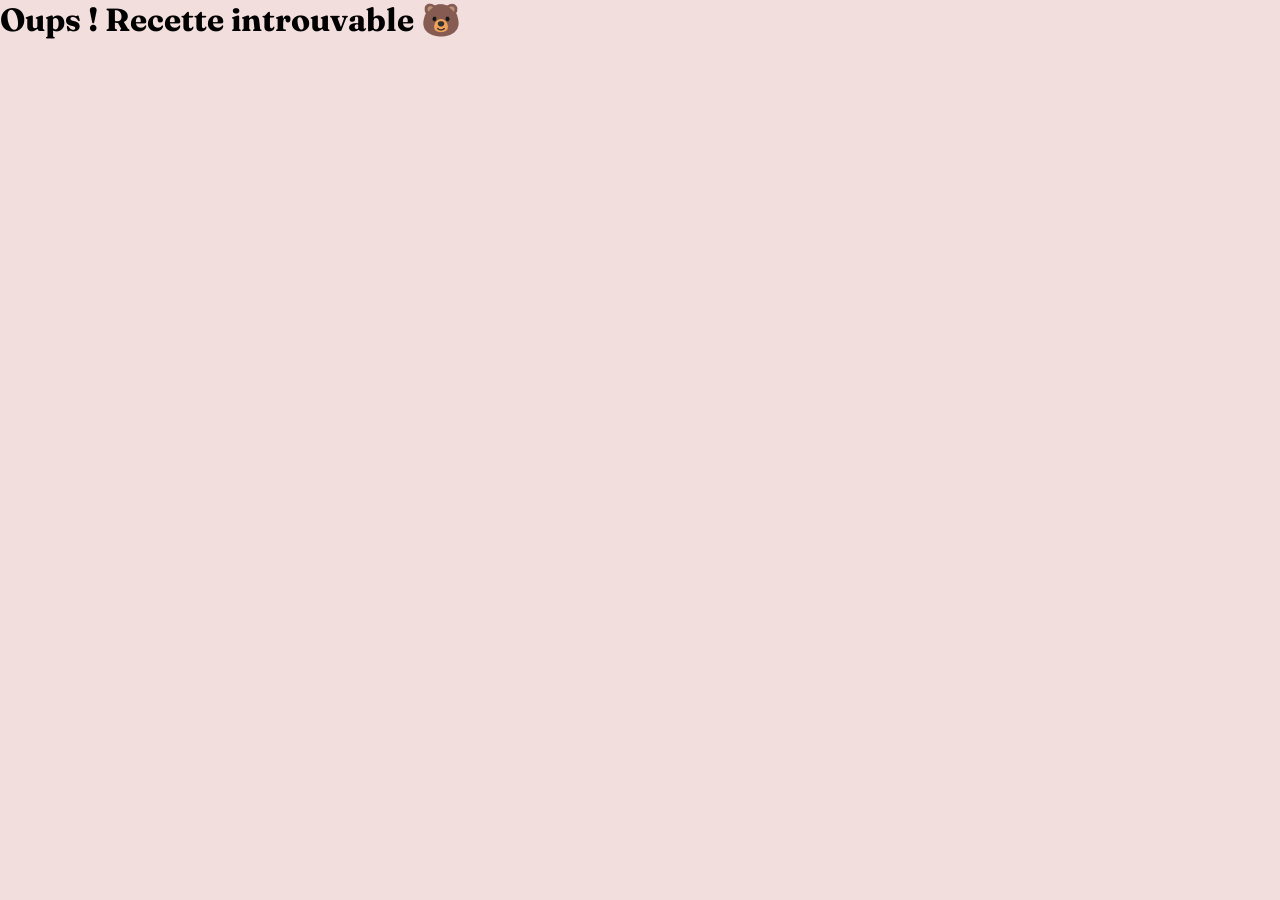
<file: detail-recettes.html>
<!DOCTYPE html>
<html lang="fr">
<head>
    <meta charset="UTF-8">
    <meta name="viewport" content="width=device-width, initial-scale=1.0">
    <title>Teddy Dishes - Recette</title>
    <link rel="stylesheet" href="assets/css/style.css">
    <link rel="icon" type="image/png" href="assets/img/logo-tete.svg">
    <script src="assets/js/recettes.js" defer></script>
    <script src="assets/js/charger-recette.js" defer></script>
</head>
<body>
    <header>
        <a href="index.html"><img src="assets/img/Teddy Dishes.svg" alt="Logo Teddy Dishes" class="logo"></a>
        <input type="checkbox" id="menu-toggle" class="menu-toggle">
        <label for="menu-toggle" class="burger" aria-label="Ouvrir le menu">
            <span></span>
            <span></span>
            <span></span>
        </label>
        <div class="header-selection">
            <a href="index.html">Accueil</a>
            <a href="recettes.html">Recettes</a>
            <a href="favoris.html">Favoris</a>
        </div>
    </header>    
    <main class="detail-recette">
        <h1 id="titre-recette"></h1>
        <img id="img-recette" src="" alt="Recette">
        <p><span id="temps-recette"></span> | <span id="diff-recette"></span> | <span id="pers-recette"></span></p>

        <h2>Ingrédients</h2>
        <ul id="liste-ingredients"></ul>

        <h2>Préparation</h2>
        <ol id="liste-etapes"></ol>
    </main>
</body>
</html>
</file>
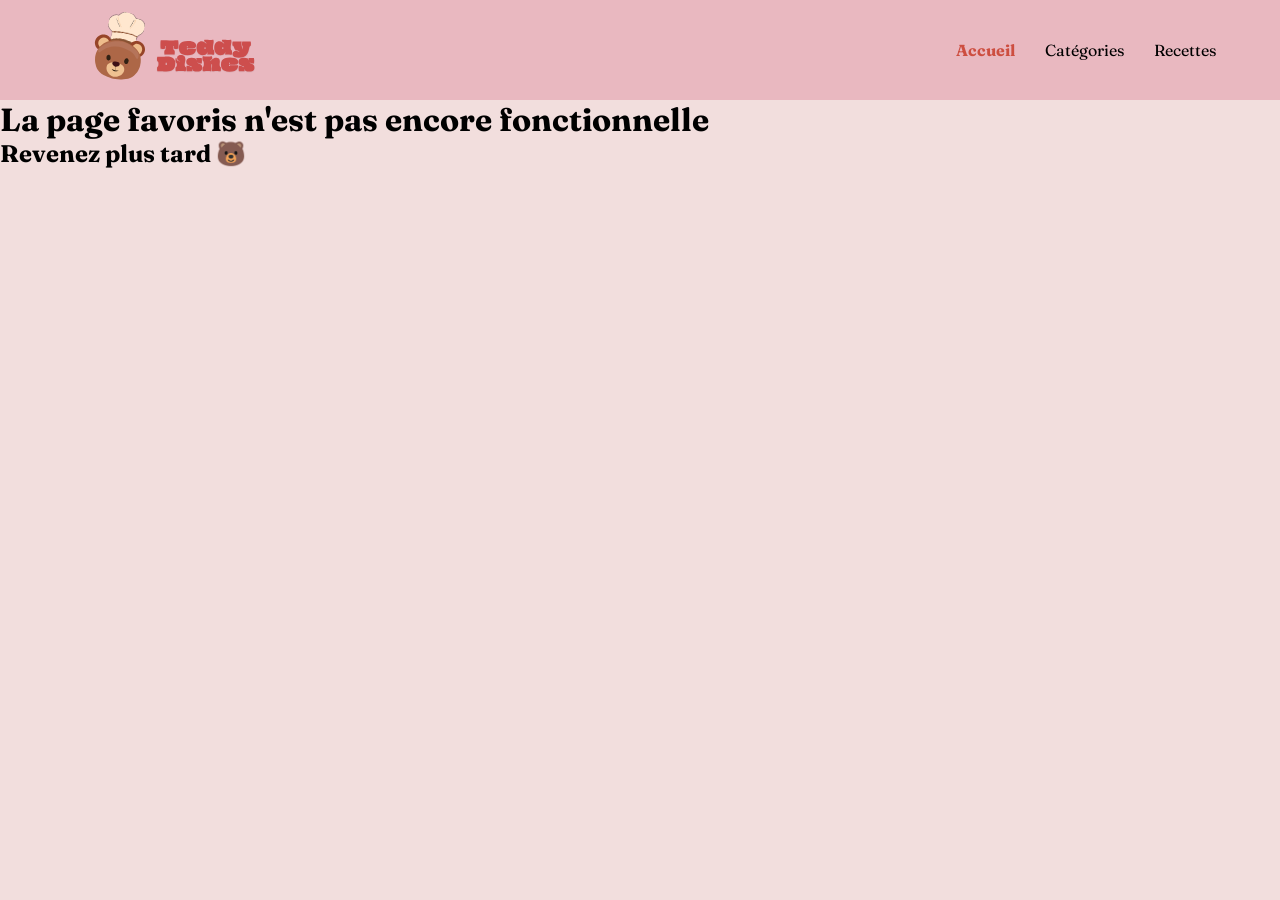
<file: favoris.html>
<!DOCTYPE html>
<html lang="en">
<head>
    <meta charset="UTF-8">
    <link rel="icon" type="image/png" href="assets/img/logo-tete.svg">
    <meta name="viewport" content="width=device-width, initial-scale=1.0">
    <title>Vos Favoris</title>
    <link rel="stylesheet" href="assets/css/style.css">
</head>
<body>
    <header>
        <a href="index.html"><img src="assets/img/Teddy Dishes.svg" alt="Logo Teddy Dishes" class="logo"></a>

        <input type="checkbox" id="menu-toggle" class="menu-toggle">
        <label for="menu-toggle" class="burger" aria-label="Ouvrir le menu">
            <span></span>
            <span></span>
            <span></span>
        </label>
        <div class="header-selection">
            <a href="#accueil" class="active">Accueil</a>
            <a href="#categorie">Catégories</a>
            <a href="#recettes">Recettes</a>
        </div>
    </header>
    <h1>La page favoris n'est pas encore fonctionnelle</h1>
    <h2>Revenez plus tard 🐻</h2>
</body>
</html>
</file>
<file: assets/css/style.css>
@import url('https://fonts.googleapis.com/css2?family=Fraunces:ital,opsz,wght@0,9..144,100..900;1,9..144,100..900&display=swap');

*{
    margin: 0;
    padding: 0;
}

:root{
    --soft-blossom: #E9B8C0;
    --rosy-copper: #CD4E40;
    --camel: #C79364;
    --soft-blush : #F2DEDD;
    --raspberry: #CE4047;
    --rasperry-fonce: #A5231C;
    --brun: #3E1613;
}

/*
Soft Blossom : #E9B8C0 (couleur header, footer)
Rosy Copper : #CD4E40 (couleur texte acceuil footer, petit texte)
Camel : #C79364
Soft Blush : #F2DEDD (couleur de fond)
Raspberry : #CE4047 ( Gros texte, couleur bouton)
*/

html{
    background-color: var(--soft-blush);
    scroll-behavior: smooth;
    scroll-padding-top: 100px;
    font-family: 'Fraunces', serif;
}

header{
    background-color: var(--soft-blossom);
    height: 100px;
    padding: 0 5%;
    display: flex;
    flex-direction: row;
    align-items: center;
    justify-content: space-between;
    gap: 50px;
    position: sticky;
    top: 0;
    z-index: 1000;
}

.header-selection {
    display: flex;
    gap: 30px;
}

header a{
    text-decoration: none;
    color: black;
    transition: color 0.2s ease;
}

header a:hover{
    color: var(--rosy-copper);
    transition: color 0.2s ease;
}

header a.active{
    color: var(--rosy-copper);
    font-weight: bold;
}

.logo{
    height: 140px;
    width: auto;
    margin-top: 20px;
}

.menu-toggle, .burger {
    display: none;
}

.accueil{
    background-image: url('../img/fond-accueil.svg');
    background-size: cover;
    background-position: center;
    background-attachment: fixed;
    background-repeat: no-repeat;
    height: 300px;
    display: flex;
    align-items: center;
    padding: 0 5%;
    position: relative;
}

.phrase-accroche{
    font-size: 20px;
    color: var(--rosy-copper);
    text-transform: capitalize;
}

.titre{
    font-size: 50px;
    color: var(--rasperry-fonce);
}

.sous-titre{
    font-size: 35px;
    color: var(--rosy-copper);
}

.phrase-accueil{
    margin-left: 50px;
    width: 375px;
    display: flex;
    flex-direction: column;
    justify-content: space-around;
    gap: 10px;
}

.search {
    margin-top: 10px;
    display: flex;
    align-items: center;
    background: #ffffff;
    border: 2px solid var(--brun);
    border-radius: 50px;
    padding: 6px 10px 6px 16px;
    width: 250px;
}

.search input {
    border: none;
    outline: none;
    background: transparent;
    width: 100%;
    font-size: 15px;
}

.search button {
    display: flex;
    align-items: center;
    justify-content: center;
    border: none;
    background: var(--rasperry-fonce);
    color: #ffffff;
    width: 40px; 
    height: 35px;
    border-radius: 50%;
    cursor: pointer;
    transition: background-color 0.2s ease;
}

.search button:hover {
    background: var(--raspberry);
}

.search svg {
    width: 18px;
    height: 18px;
    stroke: currentColor;
}

.categorie h2{
    margin: 25px;
    font-size: 30px;
}

.fleche{
    color: var(--rasperry-fonce);
    font-weight: bold;
}

.regroupement-categ{
    display: flex;
    flex-direction: row;
    justify-content: space-between;
    gap: 130px;
    margin-left: 50px;
    margin-right: 50px;
}

.regroupement-categ a {
    height: 150px;
    width: 150px;
    display: flex;
    flex-direction: column;
    align-items: center;
    justify-content: center;
    border-radius: 25px;
    border: 2px solid var(--camel);
    text-decoration: none;
    transition: transform 0.2s ease, box-shadow 0.2s ease;
}

.regroupement-categ a:hover {
    transform: translateY(-5px);
    box-shadow: 0 8px 15px rgba(0, 0, 0, 0.1);
}

.regroupement-categ p{
    font-size: 20px;
}

.dej{
    background-color: var(--rasperry-fonce);
    color: antiquewhite;
}

.plats{
    background-color: var(--raspberry);
    color: antiquewhite;
}

.dessert{
    background-color: var(--raspberry);
    color: antiquewhite;
}

.snack{
    background-color: var(--soft-blossom);
    color: black;
}

.boisson{
    background-color: var(--camel);
    color: black;
}

.recette-entete{
    display: flex;
    flex-direction: row;
    align-items: center;
    justify-content: space-between;
    margin-right: 15px;
    margin-top: 30px;
}

.recettes-phare{
    display: flex;
    flex-direction: row;
    flex-wrap: wrap;
    gap: 20px;
    padding: 0 100px;
    justify-content: space-between;
    margin-left: 70px;
    margin-right: 70px;
    margin-top: 30px;
    margin-bottom: 40px;
}

.recettes-populaire h2{
    margin: 25px;
    font-size: 30px;
}

.vp{
    text-decoration: none;
    color: var(--rasperry-fonce);
}

.vp:hover{
    text-decoration: none;
    color: black;
}

.carte-recette {
    width: 300px;
    background-color: white;
    border-radius: 20px;
    padding: 20px;
    display: flex;
    flex-direction: column;
    align-items: center;
    text-align: center;
    gap: 10px;
}

.carte-img {
    width: 100%;
    height: 200px;
    object-fit: cover;
    border-radius: 10px;
}

.carte-info{
    display: flex;
    flex-direction: row;
    gap: 20px;
}

.btn-recette{
    display: inline-block;
    width: fit-content;
    background-color: var(--raspberry);
    color: white;
    padding: 10px 20px;
    border-radius: 25px;
    text-decoration: none;
    font-weight: bold;
    font-size: 14px;
    transition: background-color 0.2s ease, transform 0.2s ease;
    margin-top: 10px;
    border: none;
    outline: none;
}

.btn-recette:hover{
    background-color: var(--rasperry-fonce);
    transform: translateY(-2px);
}

.selection-teddy {
    max-width: 700px;
    width: 100%;
    background-color: var(--soft-blossom); /* Ton rose/cuivré */
    border-radius: 20px;
    display: flex;
    flex-direction: row;
    align-items: center;
    justify-content: space-between;
    padding: 30px;
    color: white;
    margin-left: 388px;
    margin-top: 40px;
    margin-bottom: 40px;
}

.selection-contenu {
    display: flex;
    flex-direction: column;
    gap: 15px;
    flex: 1;
}

.selection-infos-ligne {
    display: flex;
    flex-direction: row;
    align-items: center;
    gap: 10px;
}

.selection-img {
    width: 350px;
    height: 180px;
    object-fit: cover;
    border-radius: 15px;
}

.footer{
    height: auto;
    background-color: var(--soft-blossom);
    display: flex;
    flex-direction: row;
    align-items: center;
    border: 2px solid var(--rasperry-fonce);
}

/* ==========================================================
   PAGE DETAIL RECETTE
   #F2DEDD fond | #E9B8C0 header | #CD4E40 petit texte
   #C79364 camel | #CE4047 raspberry | #A5231C titres
   ========================================================== */

.detail-recette {
    max-width: 800px;
    margin: 0 auto;
    padding: 40px 5% 80px;
}

/* ---------- Titre ---------- */
.detail-recette h1 {
    font-size: 50px;
    line-height: 1.1;
    color: var(--rasperry-fonce);
    text-align: center;
    margin-bottom: 25px;
}

/* ---------- Image ---------- */
.detail-recette #img-recette {
    display: block;
    width: 100%;
    height: 380px;
    object-fit: cover;
    border-radius: 25px;
    border: 2px solid var(--camel);
}

/* ---------- Temps | difficulté ---------- */
.detail-recette > p {
    width: fit-content;
    margin: -22px auto 0;
    position: relative; 
    padding: 10px 28px;
    background-color: #ffffff;
    border: 2px solid var(--camel);
    border-radius: 50px;
    color: var(--rosy-copper);
    font-weight: bold;
    font-size: 16px;
    text-align: center;
}

/* ---------- Titres de sections---------- */
.detail-recette h2 {
    font-size: 30px;
    margin: 50px 0 20px;
}

.detail-recette h2::before {
    content: ">";
    color: var(--rasperry-fonce);
    font-weight: bold;
    margin-right: 10px;
}

/* ---------- Ingrédients ---------- */
#liste-ingredients {
    list-style: none;
    background-color: #ffffff;
    border-radius: 20px;
    padding: 10px 25px;
}

#liste-ingredients li {
    display: flex;
    align-items: center;
    gap: 15px;
    padding: 14px 0;
    font-size: 17px;
    border-bottom: 1px dashed var(--camel);
}

#liste-ingredients li:last-child {
    border-bottom: none;
}

#liste-ingredients li::before {
    content: "";
    flex-shrink: 0;
    width: 10px;
    height: 10px;
    border-radius: 50%;
    background-color: var(--raspberry);
}

/* ---------- Étapes ---------- */
#liste-etapes {
    list-style: none;
    counter-reset: etape;
    display: flex;
    flex-direction: column;
    gap: 15px;
}

#liste-etapes li {
    counter-increment: etape;
    display: flex;
    align-items: flex-start;
    gap: 20px;
    background-color: #ffffff;
    border-radius: 20px;
    padding: 20px 25px;
    font-size: 17px;
    line-height: 1.6;
}

#liste-etapes li::before {
    content: counter(etape);
    flex-shrink: 0;
    display: flex;
    align-items: center;
    justify-content: center;
    width: 40px;
    height: 40px;
    border-radius: 50%;
    background-color: var(--raspberry);
    color: #ffffff;
    font-weight: bold;
    font-size: 18px;
}

/* ---------- Responsive ---------- */
@media (max-width: 768px) {
    .detail-recette h1 {
        font-size: 40px;
    }

    .detail-recette #img-recette {
        height: 240px;
    }

    .detail-recette > p {
        font-size: 30px;
        padding: 8px 20px;
    }

    .detail-recette h2 {
        font-size: 35px;
    }

    #liste-etapes li {
        padding: 16px;
        gap: 14px;
    }
}

/* ==========================================================
   SUGGESTIONS DE LA BARRE DE RECHERCHE
   ========================================================== */

/* Sert de repère pour placer la liste juste en dessous de la barre */
.search {
    position: relative;
}

/* ---------- La liste déroulante ---------- */
#suggestion {
    position: absolute;
    top: calc(100% + 8px);
    left: -2px;
    right: -2px;
    z-index: 10;
    background-color: #ffffff;
    border: 2px solid var(--brun);
    border-radius: 20px;
    overflow: hidden;
}

#suggestion:empty {
    display: none;
}

/* ---------- Une suggestion ---------- */
.suggestion {
    display: block;
    padding: 10px 18px;
    font-size: 15px;
    color: var(--brun);
    text-decoration: none;
    text-transform: capitalize;
    cursor: pointer;
    border-bottom: 1px dashed var(--camel);
    transition: background-color 0.2s ease, color 0.2s ease;
}

.suggestion:last-child {
    border-bottom: none;
}

.suggestion:hover,
.suggestion:focus-visible {
    background-color: var(--soft-blossom);
    color: var(--rasperry-fonce);
    outline: none;
}

/* ==========================================================
   RESPONSIVE
   ========================================================== */

/* ---------- TABLETTE : écran de 900px ou moins ---------- */
@media (max-width: 900px) {

    .accueil {
        background-attachment: scroll;
    }

    .regroupement-categ {
        flex-wrap: wrap;
        justify-content: center;
        gap: 20px;
        margin: 0 20px;
    }

    .recettes-phare {
        padding: 0 20px;
        margin-left: 0;
        margin-right: 0;
        justify-content: center;
    }

    .selection-teddy {
        flex-direction: column-reverse;
        align-items: stretch;
        gap: 20px;
        box-sizing: border-box;
        width: 90%;
        margin: 40px auto;
    }

    .selection-img {
        width: 100%;
    }
}

@media (max-width: 768px) {

    html {
        scroll-padding-top: 120px;
    }

    header {
        flex-direction: row;
        height: auto;
        padding: 10px 5%;
        gap: 8px;
    }

    .logo {
        height: 100px;
        margin-top: 0;
    }

    /*.header-selection {
        flex-wrap: wrap;
        justify-content: center;
        gap: 15px;
    }*/

    .header-selection a {
        display: block;
        padding: 10px 0;
        text-align: center;
        font-size: 16px;
        border: 1px dashed var(--camel);
        border-radius: 44px;
    }

    .burger {
        display: flex;
        flex-direction: column;
        gap: 5px;
        cursor: pointer;
        z-index: 10;
    }

    .burger span{
        width: 26px;
        height: 3px;
        background: #333;
        border-radius: 2px;
        transition: transform 0.3s, opacity 0.3s;
    }

    .header-selection{
        display: none;
        flex-direction: column;
        position: absolute;
        top: 100%;
        left: 0;
        right: 0;
        text-align: center;
        background: var(--soft-blossom);
        padding: 1rem 1.5rem;
        box-shadow: 0 4px 8px rgba(0, 0, 0, 0.1);
    }

    .menu-toggle:checked ~ .header-selection {
        display: flex;
    }

    .menu-toggle:checked + .burger span:nth-child(1){
        transform: translateY(8px) rotate(45deg);
    }

    .menu-toggle:checked + .burger span:nth-child(2){
        opacity: 0;
    }

    .menu-toggle:checked + .burger span:nth-child(3){
        transform: translateY(-8px) rotate(-45deg);
    }

    /* Accueil */
    .accueil {
        height: auto;
        min-height: 300px;
        padding: 40px 5%;
    }

    .phrase-accueil {
        margin-left: 0;
        width: 100%;
    }

    .titre {
        font-size: 36px;
    }

    .sous-titre {
        font-size: 24px;
    }

    .search {
        width: 100%;
        max-width: 300px;
        box-sizing: border-box;
    }

    /* Titres de sections */
    .categorie h2,
    .recettes-populaire h2 {
        font-size: 24px;
        margin: 20px;
    }

    .regroupement-categ {
        gap: 15px;
    }

    .regroupement-categ a {
        width: 140px;
        height: 140px;
    }

    .regroupement-categ p {
        font-size: 17px;
    }

    .carte-recette {
        width: 100%;
        max-width: 300px;
        box-sizing: border-box;
    }

    .footer {
        flex-direction: column;
        text-align: center;
        padding: 20px 5%;
        gap: 10px;
    }

    .footer .logo {
        height: 100px;
        margin-top: 0;
    }

    .footer p {
        font-size: 14px;
    }
}

/*
========================================================
 1er version responsive
========================================================
*/
</file>
